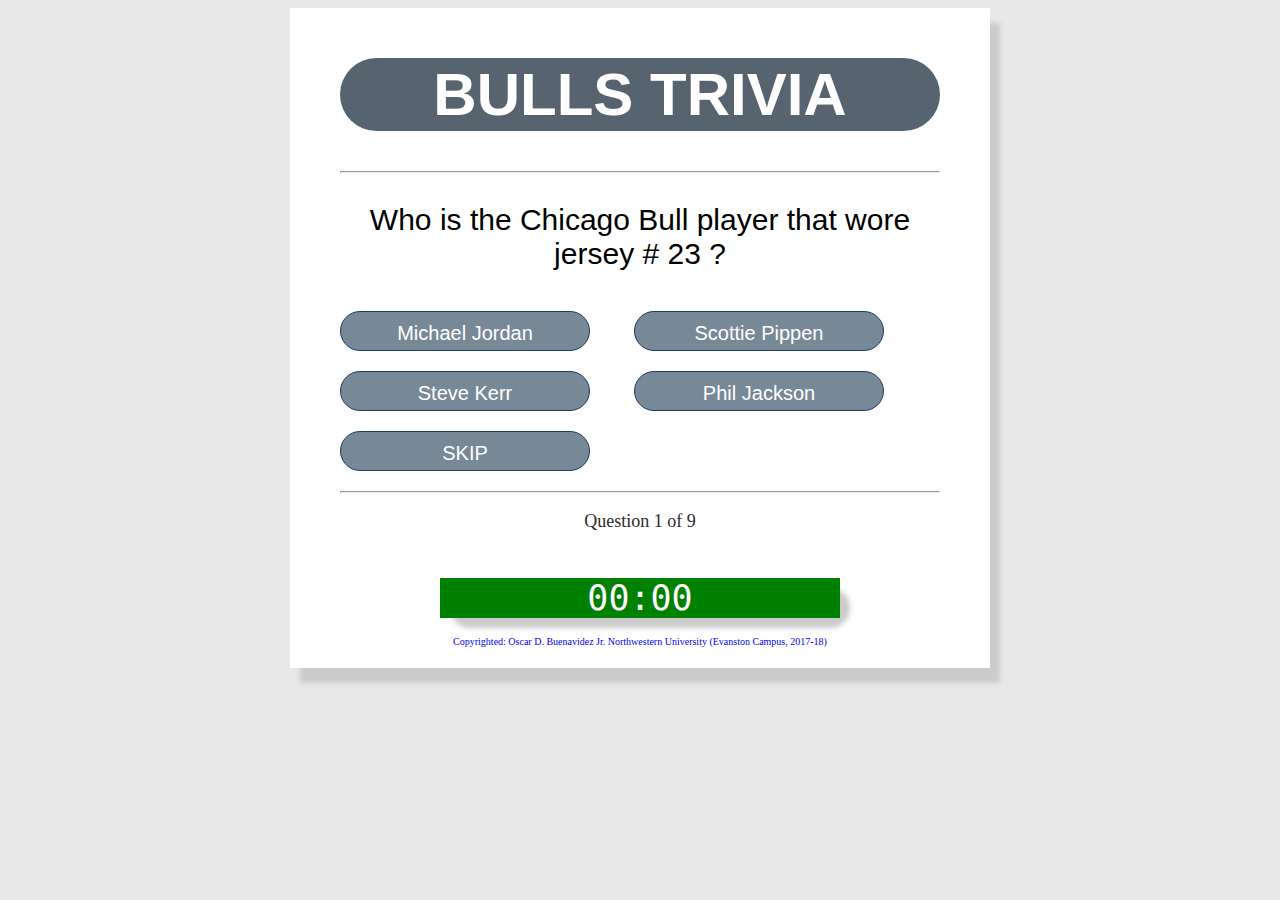
<file: index.html>
<!DOCTYPE html>
<html>
<head>
	<title> CHICAGO BULLS TRIVIA </title>

	<link rel="stylesheet" type="text/css" href="assets/css/style.css">


</head>

<script type="text/javascript">

	// window.addEventListener("load" , function() {
	// 	var loadscreen = document.getElementById("loadscreen");
	// 	//document.body.removeChild(loadscreen);

	// });

</script>





<body>
<!--	
<div   id="loadscreen">  
		<div > <img src = "assets/images/bulls2.jpg" width = "800px" height ="800px"  id="loadscreen2" >
			<img src = "assets/images/bulls3.jpg" width = "800px" height ="800px" 
			id="loadscreen3">
			<img src = "assets/images/bulls.jpg" width = "800px" height ="800px"  id="loadscreen4" >
			<img src = "assets/images/bulls4.jpg" width = "800px" height ="800px" 
			id="loadscreen5">
			
			

		</div>
		 

</div>
	
-->
<div class= "grid">
	<div id="quiz">
		<h1>BULLS TRIVIA</h1>
		<hr style="margin-bottom: 20px">

		<p id="question"></p>

		<div class="buttons">

			<button id="btn0"><span id="choice0"></span></button>
			<button id="btn1"><span id="choice1"></span></button>
			<button id="btn2"><span id="choice2"></span></button>
			<button id="btn3"><span id="choice3"></span></button>
			<button id="btn4"><span id="choice4">SKIP</span></button>


		</div>
		<div>
			<!--
			
			<button id="btnskip" onclick = " myfunction() " align = "center"> SKIP  </button>
		
			
			<center><p id= "btnskip" onclick = " myfunction() "> SKIP  >> </p></center>
			-->
		<div>

		<hr style="margin-top: 10px">


		<footer>


			<p id="progress"> Questions x of y</p>
			<br>
			<div id = "wrapper">

      				<div id= "timer" class = "display" >00:00</div>
      		</div>

		</footer>
		<br>
				

	</div>
	<div>
			<div id="copyright"> Copyrighted: 
			 Oscar D. Buenavidez Jr. Northwestern University (Evanston Campus, 2017-18)</div>
	</div>
		



</div>




<!--
<script src="stopwatch.js"></script>
-->


 
 <!-- 
 
<script type="text/javascript" src="https://cdnjs.cloudflare.com/ajax/libs/jquery/3.2.1/jquery.min.js"></script>
 -->
<!-- <script>
	
$("#btn6").on("click", alert("this button 6") );


</script>
 -->


<script src = "assets/javascript/timer.js"></script>
<script src= "assets/javascript/question.js"></script>
<script src= "assets/javascript/quiz_controller.js"></script>
<script src= "assets/javascript/app.js"></script>



<script>


</script>

<!--
/*$ (function() {
	
   
    	$("#loadscreen2").show(1000).slideUp(1000).hide(1000);
		$("#loadscreen3").toggle(1000).slideDown(1000).hide(1000);
		$("#loadscreen4").toggle(1000).slideDown(1000).hide(1000);
		$("#loadscreen3").toggle(1000).toggle(1000).hide(1000);
     	
		$("#loadscreen2").toggle(1000).toggle(1000).hide(1000);
     	$("#loadscreen5").hide();
     	
    // delay(1000);
    // alert();




  
    //$("#loadscreen").hide(1000) ;
    

    //$("#loadscreen4").toggle(5000).delay(1000) ;
    //$("#loadscreen4").hide(1) ;

    //$("#loadscreen5").show(3000).toggle(3000).hide(1000) ;
   // $("#loadscreen5").slide(3000).delay(1000) ;
    //$("#loadscreen5").hide(3000) ;

    

    //$("#loadscreen3").slideDown(5000).delay(10000);


});




 var skipcounter = 0;
 

 //skip.onclick =

function myfunction(){
//var skip = document.getElementById("skip");
//skip.innerHTML  = "hello";
 
 skipcounter++;
 populate();
 alert();

 
}

/*
$(function() {
	$ ("#btn6").on("click", alert());


});
*/

/*
$(function () {
	$("btn7").on("click" , alert() );


});

*/

-->

















</body>
</html>
</file>
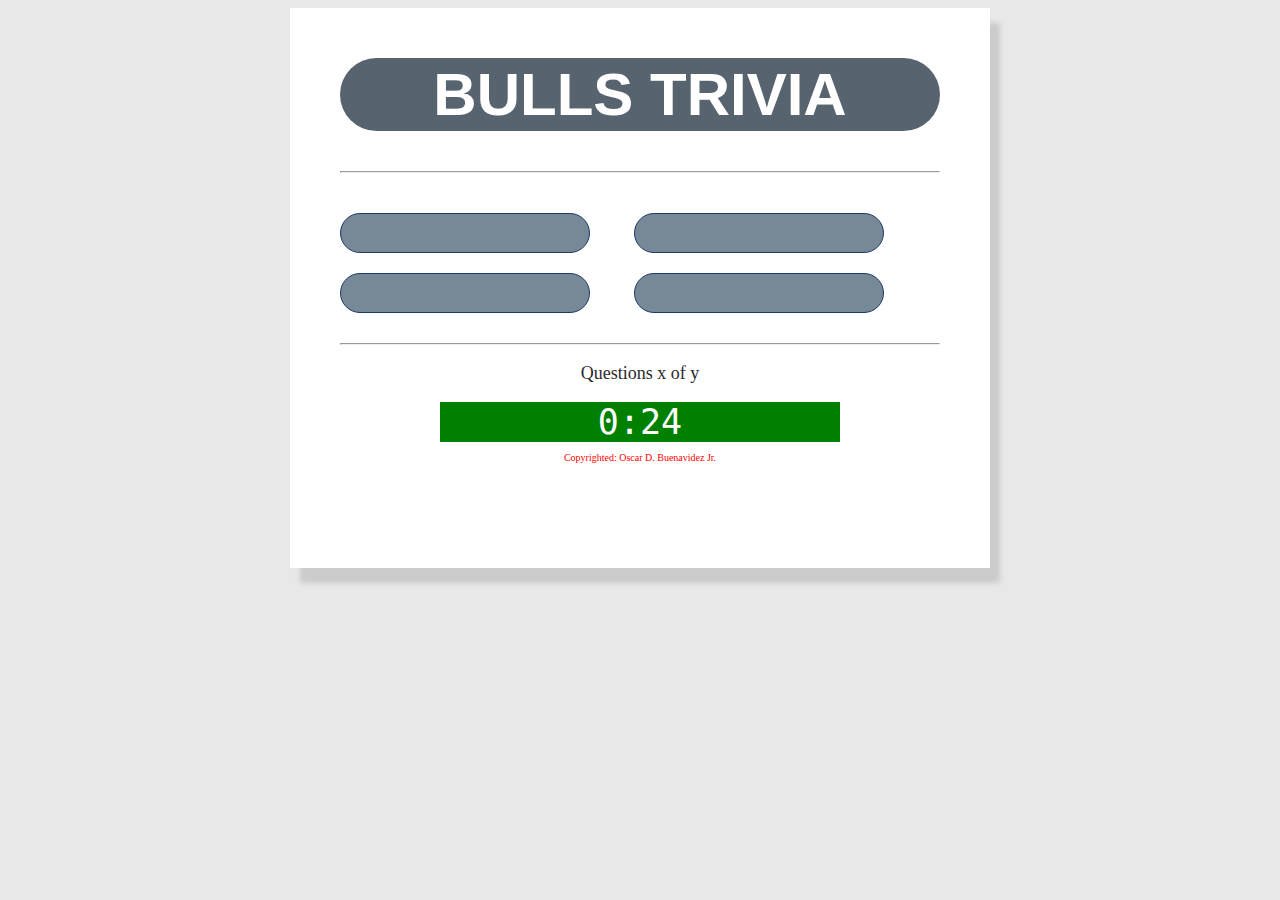
<file: CHICAGO BULLS TRIVIA.htm>
<!DOCTYPE html>
<!-- saved from url=(0071)file:///Users/oscarbuenavidez/Desktop/Self%20Exercise/Trivia/index.html -->
<html><head><meta http-equiv="Content-Type" content="text/html; charset=windows-1252">
	<title> CHICAGO BULLS TRIVIA </title>

	<link rel="stylesheet" type="text/css" href="./CHICAGO BULLS TRIVIA_files/style.css">
<script type="text/javascript">

	window.addEventListener("load" , function() {
		var loadscreen = document.getElementById("loadscreen");
		//document.body.removeChild(loadscreen);

	});

</script></head>







<body>
	<!--
<div   id="loadscreen">  
		<div> <img src = "bulls.jpg" width = "800px" height ="600px" >
		</div>

</div>
	
-->
<div class="grid">
	<div id="quiz">
		<h1>BULLS TRIVIA</h1>
		<hr style="margin-bottom: 20px">

		<p id="question"></p>

		<div class="buttons">

			<button id="btn0"><span id="choice0"></span></button>
			<button id="btn1"><span id="choice1"></span></button>
			<button id="btn2"><span id="choice2"></span></button>
			<button id="btn3"><span id="choice3"></span></button>

		</div>

		<hr style="margin-top: 20px">


		<footer>

			<p id="progress"> Questions x of y</p>

			<div id="wrapper">

      				<div id="timer" class="display">SHOT CLOCK EXPIRED</div>
      		</div>


		
			
		     <p id="copyright"> Copyrighted: 
			 Oscar D. Buenavidez Jr.</p>
		
			

		</footer>

	</div>



</div>




<!--
<script src="stopwatch.js"></script>
-->


<script type="text/javascript" src="./CHICAGO BULLS TRIVIA_files/jquery.min.js"></script>

<script>
$ (function (){

	$('#score').on('click', function(){

		alert();

	});


		
 
});

</script>




<script src="./CHICAGO BULLS TRIVIA_files/timer.js"></script>
<script src="./CHICAGO BULLS TRIVIA_files/question.js"></script>
<script src="./CHICAGO BULLS TRIVIA_files/quiz_controller.js"></script>
<script src="./CHICAGO BULLS TRIVIA_files/app.js"></script>
















</body></html>
</file>
<file: assets/css/style.css>
body{

	background-color: #E8E8E8;

}

#loadscreen {
	opacity: .9;
	position: fixed;
	z-index: 10;
	top: 0px;
	width: 600px;
	height: 500px;
	padding: 10px 0px 0px 0px;
	align-content: : center;
	background-image: 
	margin-top: 200px;
	margin-left: 300px;
}

/*
img {

	opacity: .8;
	position: fixed;
	z-index: 10;
	top: 0px;
	width: 600px;
	height: 500px;
	padding: 75px 150px 0px 50px;
	align-content: : center;
	background-image: 
	margin-top: 200px;
	margin-left: 300px;
}
*/

	/*background-image: "bulls.jpg"

	

}
/*

#loading{
	color: #FFF;
	width: 100%px
	height:24px;
	 
*/

}

.left {
	height: : 5px;
	width: 400px;
	margin:0 auto;
	background-color: green;
	padding: 10px 10px 10px 10px;
	border-radius: 50px
	border: 2px solid #cbcbcb;
	box-shadow: 10px 10px 5px #cbcbcb;
	text-align: center;





}

.grid{
	width:600px;
	height:600px;
	margin:0 auto;
	background-color: white;
	padding: 10px 50px 50px 50px;
	border-radius: 50px
	border: 2px solid #cbcbcb;
	box-shadow: 10px 15px 5px #cbcbcb;

}

.grid h1 {
	font-family: sans-serif;
	background-color : #57636e;
	font-size: 60px;
	text-align: center;
	color: white;
	padding: 2px 0px;
	border-radius: 50px;

}

.grid #question{
	font-family: sans-serif;
	background: white;
	font-size: 30px;
	text-align: center;
	/*color: #5e6772;*/
	color : black;
	
}

.buttons{
	margin-top: 30px;


}

#btn0, #btn1, #btn2, #btn3, #btn6 , #btn4{
	text-align: center;
	background-color: #778897;
	height:40px;
	width: 250px;
	font-size: 20px;
	color:#fff;
	border: 1px solid #1d3c6a;
	border-radius: 50px;
	margin: 10px 40px 10px 0px;
	padding: 10px 10px;


}

 #btn6 {
	text-align: center;
	background-color: #778897;
	height:40px;
	width: 250px;
	font-size: 15px;
	color:#fff;
	border: 1px solid #1d3c6a;
	border-radius: 50px;
	margin: 10px 40px 10px 0px;
	padding: 10px 10px;


}




#btnskip {
	text-align: center;
	background-color: #778897;
	height:15px;
	width: 100px;
	font-size: 15px;
	color:#fff;
	border: 1px solid #1d3c6a;
	border-radius: 5px;
	margin: 10px 40px 10px 0px;
	padding: 10px 10px;
	vertical-align: middle;


}




#progress {
	color:#2b2b2b;
	font-size: 18px;
	text-align: center;


}

#copyright {
	color:blue;
	font-size: 10px;
	text-align: center;
	object-position: fixed;


}

#btn0:hover, #btn1:hover, #btn2:hover,  #btn6:hover, #btn3:hover , #btn4:hover{
	background-color:red;
	cursor:pointer;


}


#btn0:focus, #btn1:focus, #btn2:focus, #btn6:focus, #btn3:focus, #btn4:focus{
	outline: 0;


}


#btnskip:focus {
	outline: 0;
}

#btnskip:hover {
	background-color:red;
	cursor:pointer;
	text-align: center;
	object-position: center;



}





/*. ------------------ STOP WATCH FROM EXERCISE  

*/




.display {
  font-family: monospace;
  font-size: 35px;
  color: white;

  /* Typography */
  text-align: center;

  /* Visual */
  background: green;
}

#wrapper {
  /* Box-model */
  width: 400px;

  /* Positioning */
  margin: 10px auto 0;

   border-radius: 20px;
   box-shadow: 10px 10px 5px #cbcbcb;


	

}

/*. ------------------ PROGRESS BAR


* {

box-sizing: border-box;

*/

}
</file>
<file: CHICAGO BULLS TRIVIA_files/style.css>
body{

	background-color: #E8E8E8;

}

#loadscreen {
	opacity: .9;
	position: fixed;
	z-index: 10;
	top: 0px;
	width: 600px;
	height: 500px;
	padding: 10px 0px 0px 0px;
	align-content: : center;
	background-image: 
	margin-top: 200px;
	margin-left: 300px;
}

/*
img {

	opacity: .8;
	position: fixed;
	z-index: 10;
	top: 0px;
	width: 600px;
	height: 500px;
	padding: 75px 150px 0px 50px;
	align-content: : center;
	background-image: 
	margin-top: 200px;
	margin-left: 300px;
}
*/

	/*background-image: "bulls.jpg"

	

}
/*

#loading{
	color: #FFF;
	width: 100%px
	height:24px;
	 
*/

}

.left {
	height: : 5px;
	width: 400px;
	margin:0 auto;
	background-color: green;
	padding: 10px 10px 10px 10px;
	border-radius: 50px
	border: 2px solid #cbcbcb;
	box-shadow: 10px 10px 5px #cbcbcb;
	text-align: center;





}

.grid{
	width:600px;
	height:500px;
	margin:0 auto;
	background-color: white;
	padding: 10px 50px 50px 50px;
	border-radius: 50px
	border: 2px solid #cbcbcb;
	box-shadow: 10px 15px 5px #cbcbcb;

}

.grid h1 {
	font-family: sans-serif;
	background-color : #57636e;
	font-size: 60px;
	text-align: center;
	color: white;
	padding: 2px 0px;
	border-radius: 50px;

}

.grid #question{
	font-family: sans-serif;
	background: white;
	font-size: 30px;
	text-align: center;
	/*color: #5e6772;*/
	color : black;
	
}

.buttons{
	margin-top: 30px;


}

#btn0, #btn1, #btn2, #btn3, #btn6{
	text-align: center;
	background-color: #778897;
	height:40px;
	width: 250px;
	font-size: 20px;
	color:#fff;
	border: 1px solid #1d3c6a;
	border-radius: 50px;
	margin: 10px 40px 10px 0px;
	padding: 10px 10px;


}

#progress {
	color:#2b2b2b;
	font-size: 18px;
	text-align: center;


}

#copyright {
	color:red;
	font-size: 10px;
	text-align: center;


}

#btn0:hover, #btn1:hover, #btn2:hover,  #btn3:hover{
	background-color:red;
	cursor:pointer;


}


#btn0:focus, #btn1:focus, #btn2:focus, #btn3:focus{
	outline: 0;


}


#btn6:focus {
	outline: 0;
}

#btn6:hover {
	background-color:red;
	cursor:pointer;
	text-align: center;
	object-position: center;


}





/*. ------------------ STOP WATCH FROM EXERCISE  

*/




.display {
  font-family: monospace;
  font-size: 35px;
  color: white;

  /* Typography */
  text-align: center;

  /* Visual */
  background: green;
}

#wrapper {
  /* Box-model */
  width: 400px;

  /* Positioning */
  margin: 10px auto 0;

   border-radius: 30px
	box-shadow: 10px 10px 5px #cbcbcb;
	

}

/*. ------------------ PROGRESS BAR


* {

box-sizing: border-box;

*/

}
</file>
